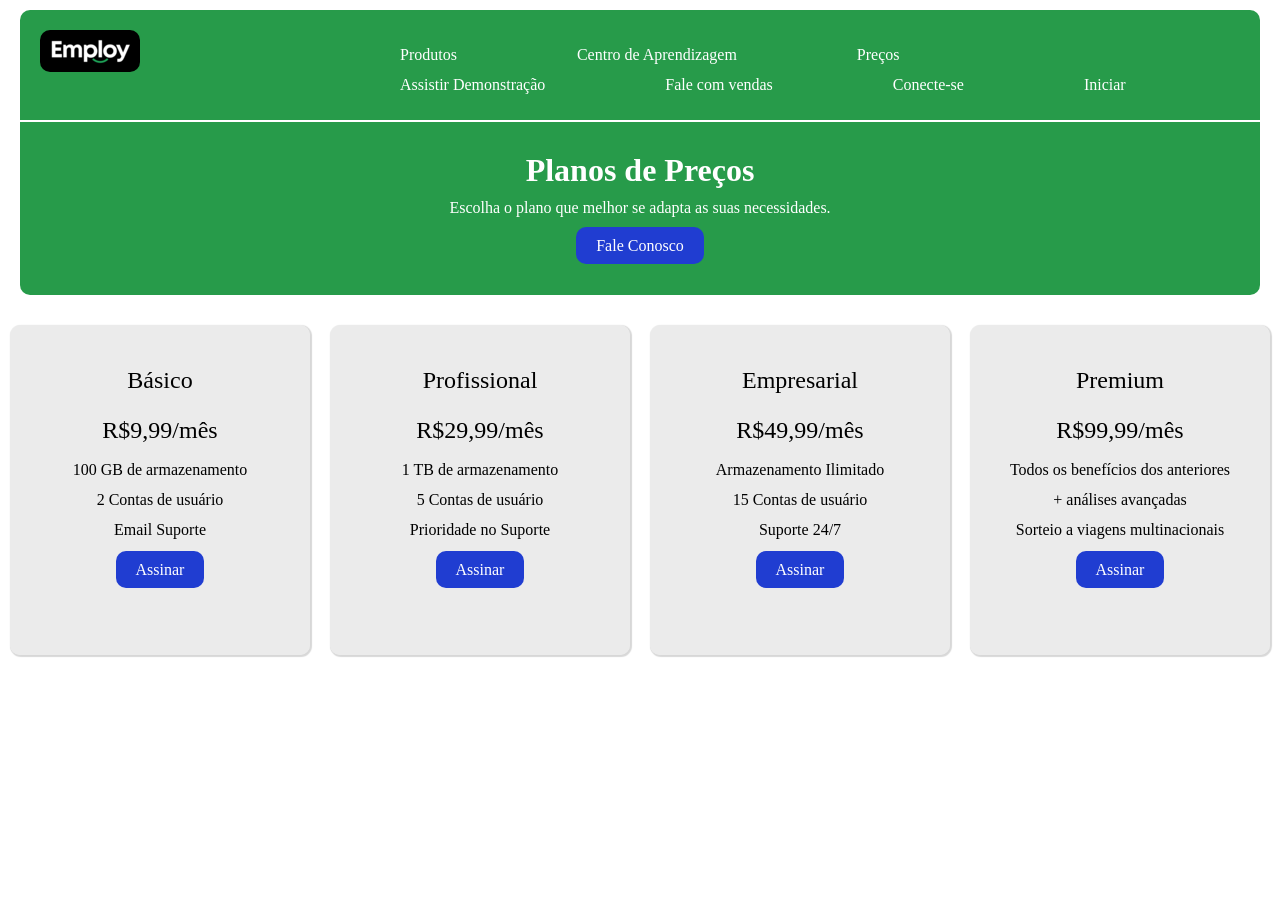
<file: planos-precos/index.html>
<!DOCTYPE html>
<html lang="pt-br">
<head>
    <meta charset="UTF-8">
    <meta name="viewport" content="width=device-width, initial-scale=1.0">
    <title>Desafio landing page</title>
    <link rel="stylesheet" href="style.css">
    <link rel="stylesheet" href="media.css">
</head>
<body>
    <header>
        <nav id="headbar">
            <a href="" id="logoimg"><img src="Employ-logo-cor-fundo-preto (1).png" alt="Logo"></a>
            <ul>
                <li><a href="#">Produtos</a></li>
                <li><a href="#">Centro de Aprendizagem</a></li>
                <li><a href="#">Preços</a></li>
                <li><a href="#">Assistir Demonstração</a></li>
                <li><a href="#">Fale com vendas</a></li>
                <li><a href="#">Conecte-se</a></li>
                <li><a href="#">Iniciar</a></li>
            </ul>
        </nav>
        <div id="head">
            <h1>Planos de Preços</h1>
            <p>Escolha o plano que melhor se adapta as suas necessidades.</p>
            <p><a href="#">Fale Conosco</a></p>
        </div>

    </header>
    <main>
        <article>
            <nav class="main">
                <div class="preco">
                    <P>Básico</P>
                    <p>R$9,99/mês</p>
                </div>
                <div>
                    <p>100 GB de armazenamento</p>
                    <p>2 Contas de usuário</p>
                    <p id="ult">Email Suporte</p>
                    <p><a href="#">Assinar</a></p>
                </div>
            </nav>
            <nav class="main">
                <div class="preco">
                    <P>Profissional</P>
                    <p>R$29,99/mês</p>
                </div>
                <div>
                    <p>1 TB de armazenamento</p>
                    <p>5 Contas de usuário</p>
                    <p id="ult">Prioridade no Suporte</p>
                    <p><a href="#">Assinar</a></p>
                </div>

            </nav>
            <nav class="main">
                <div class="preco">
                    <P>Empresarial</P>
                    <p>R$49,99/mês</p>
                </div>
                <div>
                    <p>Armazenamento Ilimitado</p>
                    <p>15 Contas de usuário</p>
                    <p id="ult">Suporte 24/7</p>
                    <p><a href="#">Assinar</a></p>
                </div>

            </nav>
            <nav class="main">
                <div class="preco">
                    <P>Premium</P>
                    <p>R$99,99/mês</p>
                </div>
                <div>
                    <p>Todos os benefícios dos anteriores</p>
                    <p>+ análises avançadas</p>
                    <p id="ult">Sorteio a viagens multinacionais</p>
                    <p><a href="#">Assinar</a></p>
                </div>

            </nav>
        </article>

    </main>
    
</body>
</html>
</file>
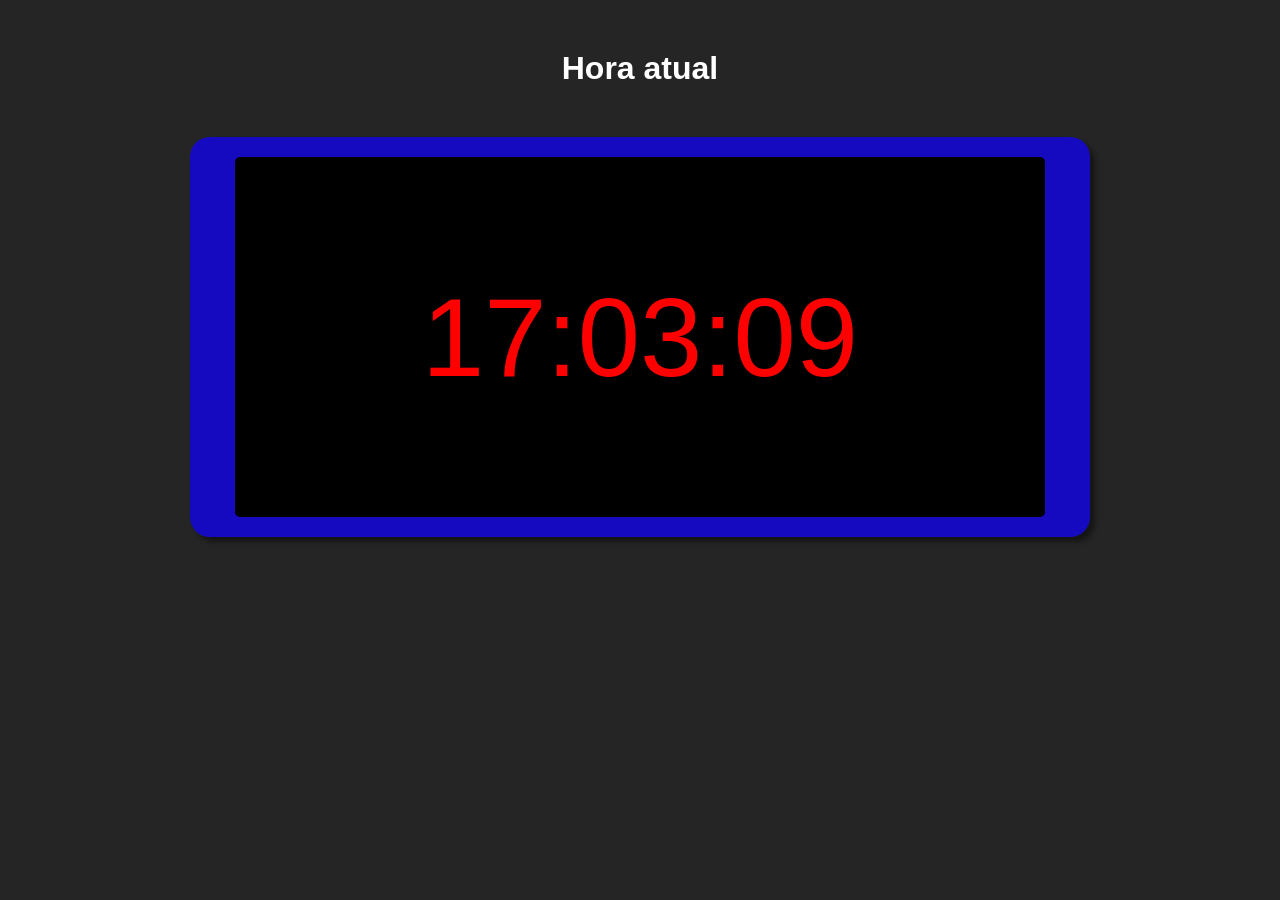
<file: relogio/index.html>
<!DOCTYPE html>
<html lang="pt-br">
<head>
    <meta charset="UTF-8">
    <meta name="viewport" content="width=device-width, initial-scale=1.0">
    <title>Relógio Digital</title>
    <link rel="stylesheet" href="style.css">
    <link rel="stylesheet" href="media.css">
</head>
<body onload="horario()">
    <header>
        <h1>Hora atual</h1>
    </header>
    <main>
        <section>
            <div id="relogio">
                <div id="hora">
                    hora aparecerá aqui
                </div>
            </div>
        </section>
    </main>

    <script src="script.js"></script>
    
</body>
</html>
</file>
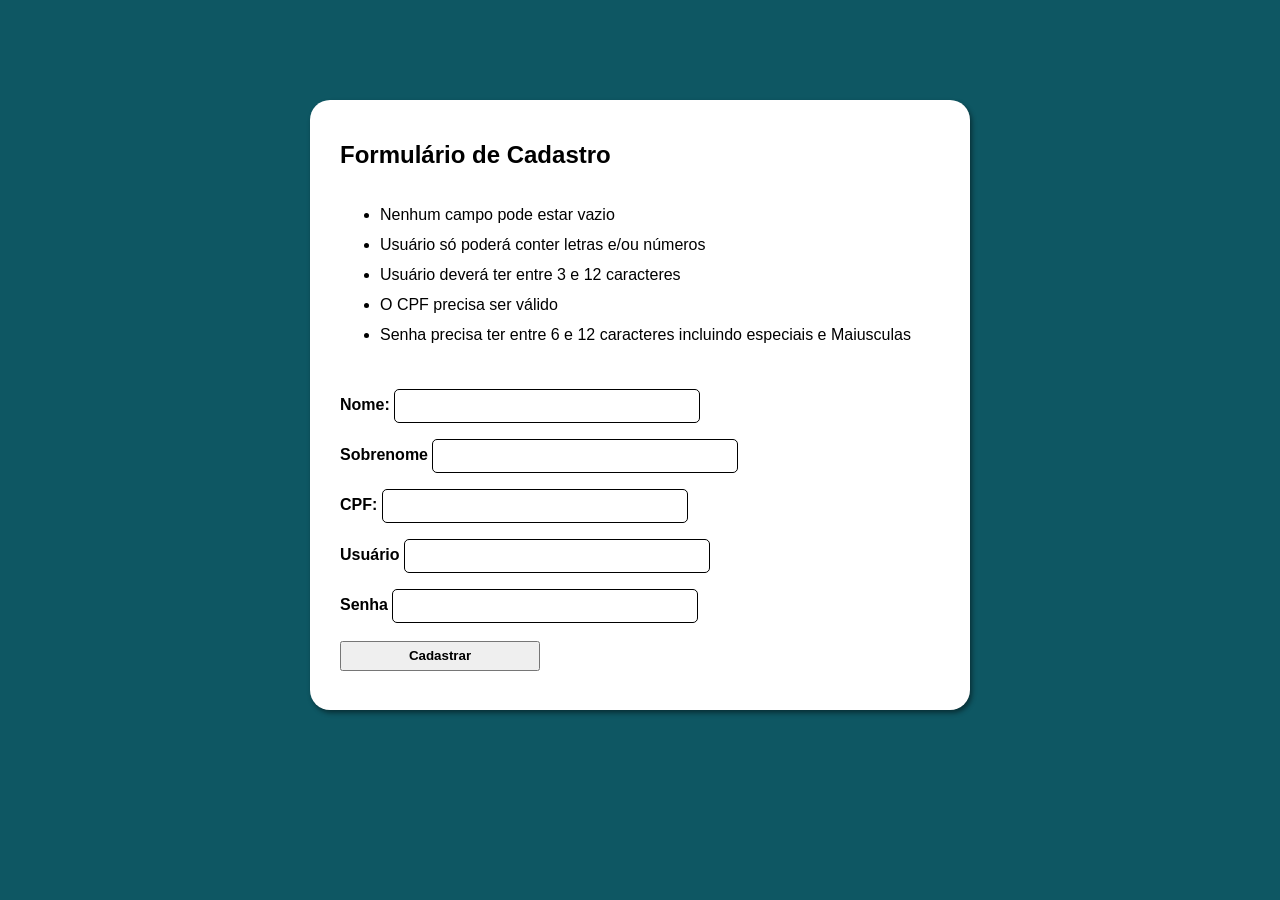
<file: validando-formulario/index.html>
<!DOCTYPE html>
<html lang="pt-BR">
<head>
    <meta charset="UTF-8">
    <meta name="viewport" content="width=device-width, initial-scale=1.0">
    <title>Validando Formulário</title>
    <link rel="stylesheet" href="assets/css/index.css">
</head>
<body>
    <main>
        <section>
            <div id="requisitos">
                <h1>Formulário de Cadastro</h1>
                <p>
                    <ul>
                        <li id="nenhum">Nenhum campo pode estar vazio</li>
                        <li id="us">Usuário só poderá conter letras e/ou números</li>
                        <li id="usCaracteres">Usuário deverá ter entre 3 e 12 caracteres</li>
                        <li id="linhacpf"> O CPF precisa ser válido </li>
                        <li id="password">Senha precisa ter entre 6 e 12 caracteres incluindo especiais e Maiusculas</li>
                    </ul>
                </p>
            </div>

            <div>
                <p>
                    <label for="inome">Nome:</label>
                    <input type="text" name="nome" id="inome">
                </p>
                <p>
                    <label for="isobrenome">Sobrenome</label>
                    <input type="text" name="sobrenome" id="isobrenome">
                </p>
                <p>
                    <label for="icpf">CPF:</label>
                    <input type="number" name="cpf" id="icpf">
                </p>
                <p>
                    <label for="iusuario">Usuário</label>
                    <input type="text" name="usuario" id="iusuario">
                </p>
                <p>
                    <label for="isenha">Senha</label>
                    <input type="password" name="senha" id="isenha">
                </p>
                <p>
                    <button id="cadastra">Cadastrar</button>
                </p>
            </div>
        </section>
    </main>
    <script src="assets/js/index.js"></script>
</body>
</html>
</file>
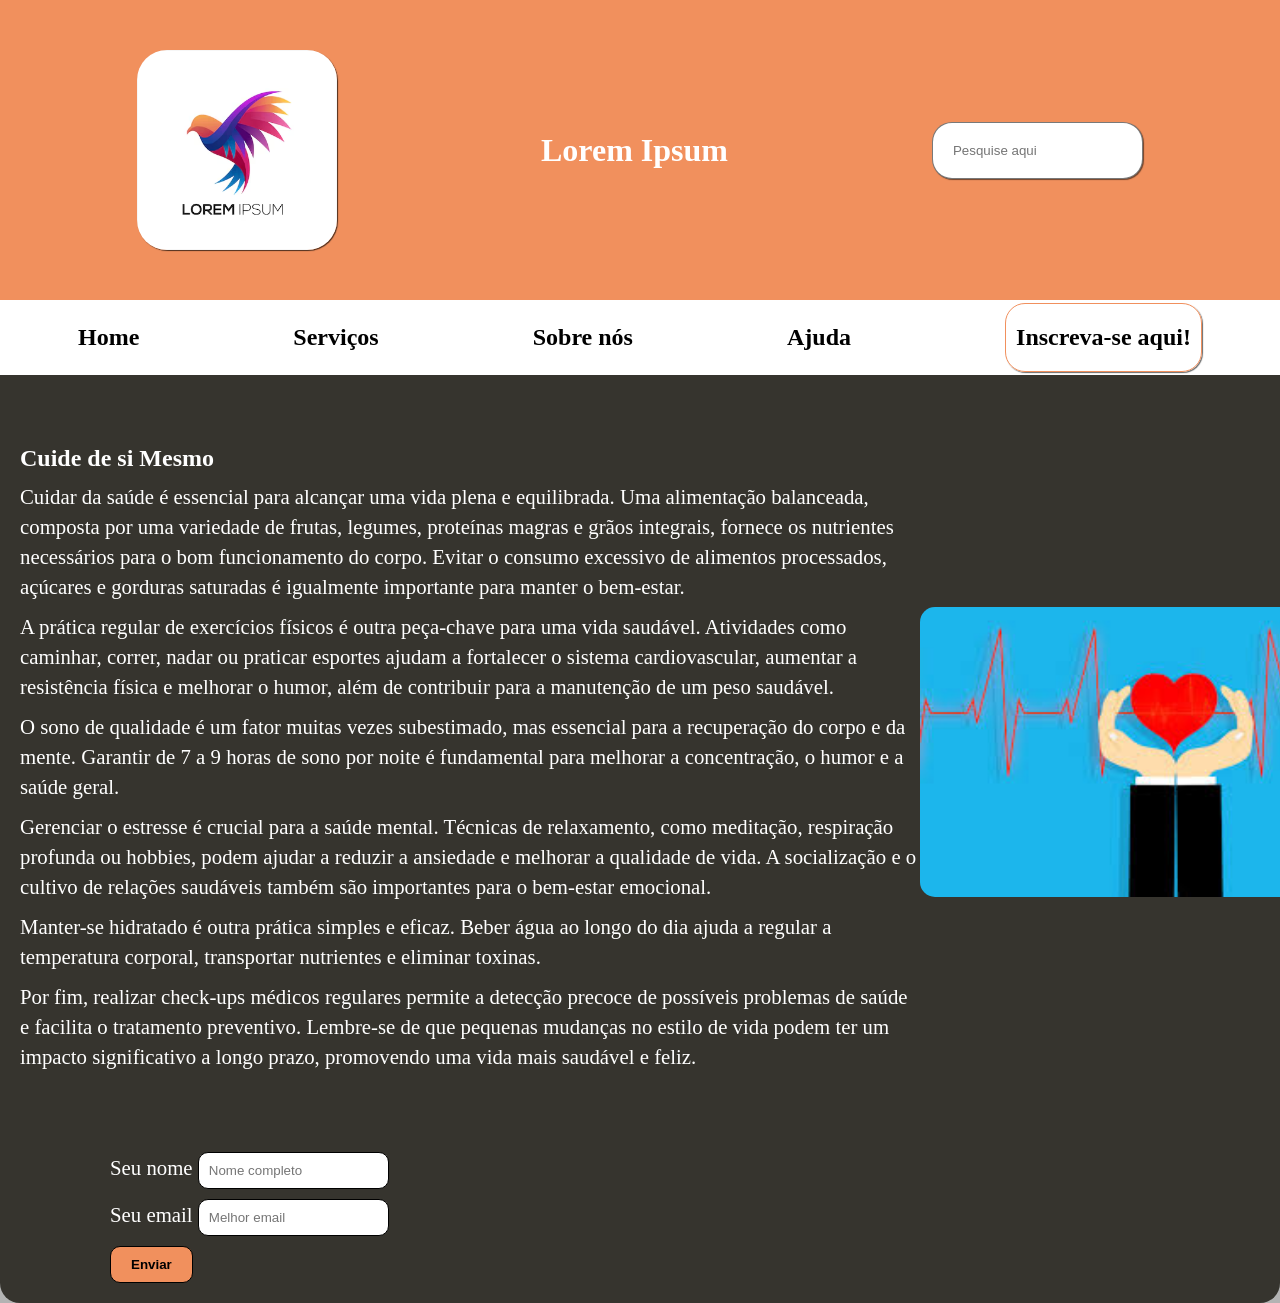
<file: landing-page2/desafioaberto.html>
<!DOCTYPE html>
<html lang="pt-br">
<head>
    <meta charset="UTF-8">
    <meta name="viewport" content="width=device-width, initial-scale=1.0">
    <title>Desafio02</title>
    <link rel="stylesheet" href="style.css">
    <link rel="stylesheet" href="media.css">
</head>
<body>
    <header>
        <div id="cabecalho">
            <img src="vetor-de-gradiente-de-logotipo-colorido-de-passaro_343694-1365.avif" alt="" id="logo">
            <h1>Lorem Ipsum</h1>
            <input type="search" name="search" id="isearch" placeholder="Pesquise aqui">
        </div>
        <aside>
            <ul>
                <li><a href="home.html">Home</a></li>
                <li><a href="servicos.html">Serviços</a></li>
                <li><a href="sobrenos.html">Sobre nós</a></li>
                <li><a href="ajuda.html">Ajuda</a></li>
                <li id="border"><a href="inscrevase.html">Inscreva-se aqui!</a></li>
            </ul>
        </aside>
    </header>
    <main>
        <div>
            <h2>Cuide de si Mesmo</h2>
            <p>Cuidar da saúde é essencial para alcançar uma vida plena e equilibrada. Uma alimentação balanceada, composta por uma variedade de frutas, legumes, proteínas magras e grãos integrais, fornece os nutrientes necessários para o bom funcionamento do corpo. Evitar o consumo excessivo de alimentos processados, açúcares e gorduras saturadas é igualmente importante para manter o bem-estar.</p>
            <p>A prática regular de exercícios físicos é outra peça-chave para uma vida saudável. Atividades como caminhar, correr, nadar ou praticar esportes ajudam a fortalecer o sistema cardiovascular, aumentar a resistência física e melhorar o humor, além de contribuir para a manutenção de um peso saudável.</p>
            <p>O sono de qualidade é um fator muitas vezes subestimado, mas essencial para a recuperação do corpo e da mente. Garantir de 7 a 9 horas de sono por noite é fundamental para melhorar a concentração, o humor e a saúde geral.</p>
            <p>Gerenciar o estresse é crucial para a saúde mental. Técnicas de relaxamento, como meditação, respiração profunda ou hobbies, podem ajudar a reduzir a ansiedade e melhorar a qualidade de vida. A socialização e o cultivo de relações saudáveis também são importantes para o bem-estar emocional.</p>
            <p>Manter-se hidratado é outra prática simples e eficaz. Beber água ao longo do dia ajuda a regular a temperatura corporal, transportar nutrientes e eliminar toxinas.</p>
            <p>Por fim, realizar check-ups médicos regulares permite a detecção precoce de possíveis problemas de saúde e facilita o tratamento preventivo. Lembre-se de que pequenas mudanças no estilo de vida podem ter um impacto significativo a longo prazo, promovendo uma vida mais saudável e feliz.</p>
        </div>
        <article>
            <img src="images.jpg" alt="Imagem" id="saude">
        </article>

    </main>
    <footer>
       
            <form action="">
                <p>
                    <label for="inome">Seu nome</label>
                    <input type="text" name="nome" id="inome" placeholder="Nome completo" required minlength="5" maxlength="30">
                </p>
                <p>
                    <label for="iemail">Seu email</label>
                    <input type="email" name="email" id="iemail" placeholder="Melhor email" required minlength="5" maxlength="30">
                </p>
                <p>
                    <input type="submit" value="Enviar" id="submit">
                </p>
            </form>
        

    </footer>
    
</body>
</html>
</file>
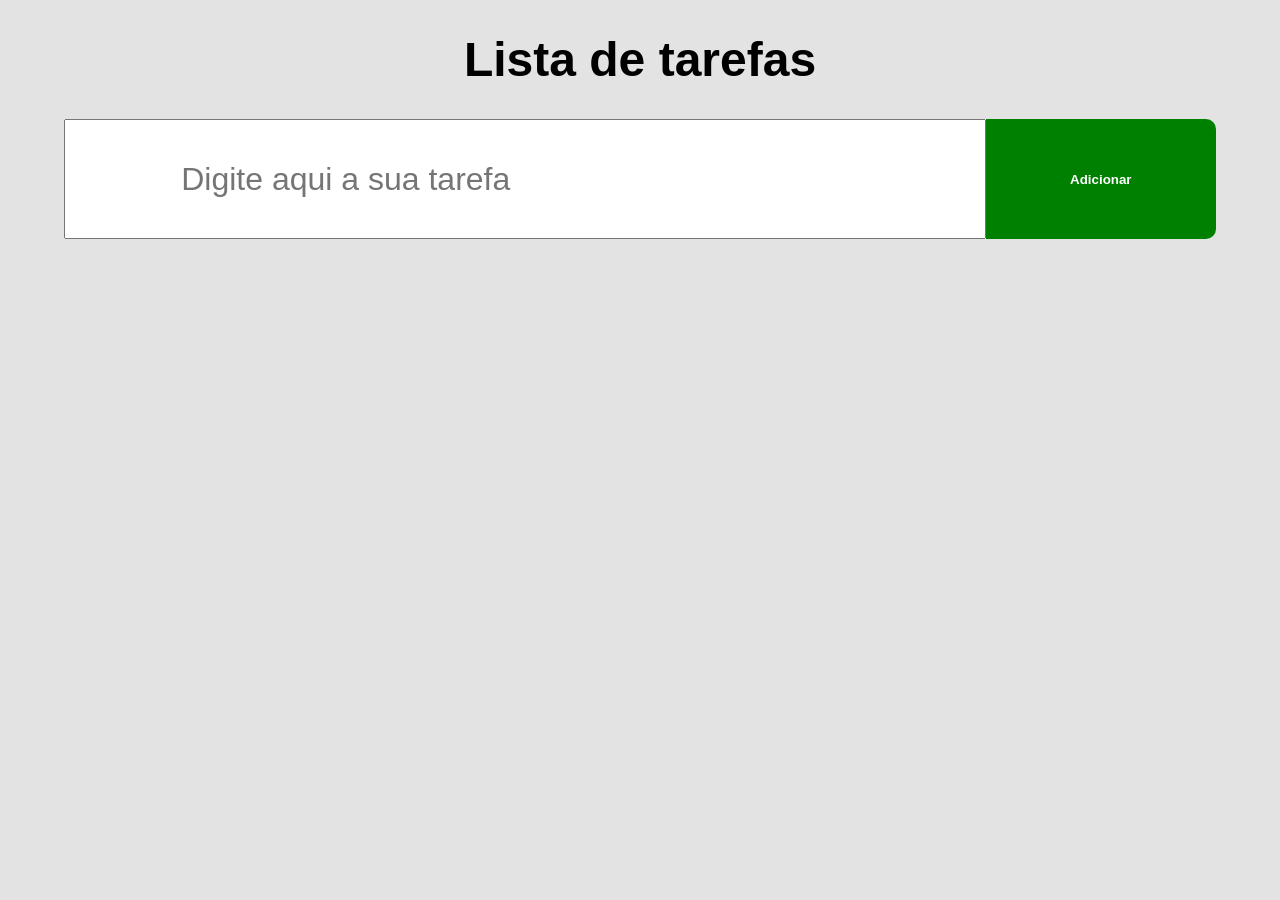
<file: lista-tarefas/listatarefas.html>
<!DOCTYPE html>
<html lang="pt-br">
<head>
    <meta charset="UTF-8">
    <meta name="viewport" content="width=device-width, initial-scale=1.0">
    <title>Listas de tarefas</title>
    <link rel="stylesheet" href="style.css">
    <link rel="stylesheet" href="https://fonts.googleapis.com/css2?family=Material+Symbols+Outlined:opsz,wght,FILL,GRAD@20..48,100..700,0..1,-50..200" />
</head>
<body>
    <h1>Lista de tarefas</h1>
    
    <header>
        <input type="text" name="input" id="inputTarefa" placeholder="Digite aqui a sua tarefa">
        <button onclick="addTarefa()" id="btn-add" class="add">Adicionar</button>
    </header>
    <main id="areaLista">
        

    </main>

    <script src="script.js"></script>
</body>
</html>
</file>
<file: planos-precos/style.css>
@charset "UTF-8";

*{
    padding: 0px;
    margin: 0px;
}
nav#headbar{
    background-color: #279B4A;
    margin: 10px 20px 2px 20px;
    padding: 20px;
    display: flex;
    flex-direction: row;
    border-top-left-radius: 10px;
    border-top-right-radius: 10px;
}
img{
    background-color: black;
    border-radius: 10px;
}
#logoimg{
    margin: 0px;
    padding: 0px;
}
ul{ 
    display: flex;
    flex-direction: row;
    flex-wrap: wrap;
    margin: 10px 50px 0px 200px;
    
}
li {
    list-style: none;
    margin: 0px 40px 0px 40px;
   
    
}
li > a{
    color: white;
    text-decoration: none;
    padding: 10px 20px 10px 20px;
}
li > a:hover{
    background-color: #203DD1;
    border-radius: 20px;
}
div#head{
    background-color: #279B4A;
    color: white;
    margin: 0px 20px 0px 20px;
    padding: 30px 20px 20px 20px;
    text-align: center;
    border-bottom-left-radius: 10px;
    border-bottom-right-radius: 10px;
}
div#head > p{
    margin-bottom: 20px;
}

h1{
    margin-bottom: 10px;
}
p > a {
    background-color: #203DD1;
    padding: 10px 20px 10px 20px;
    border-radius: 10px;
    margin: 50px 0px 10px 0px;
}
a{
    color: white;
    text-decoration: none;
}
article{
    margin: 20px 0px 0px 0px;
    display: flex;
    flex-direction: row;
    justify-content: center;
}
.main{
    background-color: rgba(211, 211, 211, 0.459);
    width: 400px;
    height: 300px;
    margin: 10px;
    text-align: center;
    padding: 30px 0px 0px 0px;
    border-radius: 10px;
    box-shadow: 1px 1px 1px 1px rgba(0, 0, 0, 0.158);
    
}
div.preco{
    line-height: 50px;
    font-size: 1.5em;
}
nav {
    line-height: 30px;
}
#ult{
    margin-bottom: 10px;
}
</file>
<file: planos-precos/media.css>
@media screen and (min-width:400px)and (max-width: 700px) {

    nav#headbar{
        flex-direction: column;
    }
    ul{
        flex-direction: column;
        margin: 10px 0px 0px 0px;
    }
    li{
        margin:10px 0px 0px 0px ;
    }
    article{
        flex-wrap: wrap;
    }
    .main{
        width: 200px;
        
    }
    
}
</file>
<file: relogio/style.css>
@charset "UTF-8";

*{
    margin: 0px;
    padding: 0px;

}
body{
    font-family: Arial, Helvetica, sans-serif;
    margin-top: 50px;
    text-align: center;
    background-color: rgba(0, 0, 0, 0.856);
}
header{
    margin-bottom: 50px;
}
h1{
    color: white;
}
#relogio{
    background-color: rgba(17, 0, 255, 0.719);
    color: black;
    width: 900px;
    margin: auto;
    height: 400px;
    border-radius: 20px;
    align-content: center;
    box-shadow: 5px 5px 5px rgba(0, 0, 0, 0.438);
    
}
#hora {
    background-color: rgb(0, 0, 0);
    height: 90%;
    width: 90%;
    display: block;
    margin: auto;
    align-content: center;
    border-radius: 5px;
    font-size: 7em;
    color: red;
}
</file>
<file: relogio/media.css>
@media screen and (max-width: 600px) {

    #relogio{
        width: 350px;
        height: 150px;
       
        
    }
    #hora {
        font-size: 4em;
    }
    
}
@media screen and (min-width: 601px) and (max-width: 900px){
    #relogio{
        width: 600px;
        height: 300px;
       
        
    }
    #hora {
        font-size: 5em;
    }
}
</file>
<file: validando-formulario/assets/css/index.css>
:root{
    --cor-primaria: #0E5763;
    --cor-secundaria: #FFFFFF;
}
*{
    font-family: Arial, Helvetica, sans-serif;
    margin: 0px;
}
body{
    background-color: var(--cor-primaria);
    margin: 100px;
}
section {
    background-color: var(--cor-secundaria);
    width: 600px;
    margin: auto;
    padding: 30px;
    border-radius: 20px;
    height: 550px;
    box-shadow: 2px 3px 5px rgba(0, 0, 0, 0.458);
}
h1{
    line-height: 50px;
    margin-bottom: 20px;
}
#requisitos {
    margin-bottom: 30px;
}
li{
    line-height: 30px;
}
p{
    line-height: 50px;
    font-weight: bold;
}
input {
    width: 300px;
    height: 30px;
    border-radius: 5px;
    border: solid black 1px;
}
button {
    width: 200px;
    height: 30px;
    font-weight: bold;

}
</file>
<file: landing-page2/style.css>
@charset "UTF-8";

*{
    margin: auto;
    padding: 0px;
    

}
body{
    background-color: #b3b3b3;
    color: white;
    max-width: 1800px;
    min-width: 300px;
    margin: auto;

}
header{
    color: white;
}

div#cabecalho{
    display: flex;
    flex-direction: row;
    align-items: center;
    justify-content: space-between;
    background-color: #F1905D;
    padding: 0px 35px 0px 35px;
    height: 300px;
    margin: 0px;
    
}
img#logo{
    width: 200px;
    height: 200x;
    border-radius: 30px;
    box-shadow: 1px 1px 1px rgba(0, 0, 0, 0.678);
}
#isearch{
    padding: 20px;
    border-radius: 20px;
    border: solid 1px rgba(0, 0, 0, 0.527);
    box-shadow: 1px 1px 1px rgba(0, 0, 0, 0.534);
}
aside{
    background-color: white;
    padding: 1px;
    color: black;
    margin: auto;
    max-width: 1800px;
    min-width: 300px;
    
    
}
ul{
    display: flex;
    flex-direction: row;
    margin: 2px 0px 2px 0px
    
}
li{
    display: inline-block;
    margin:auto;
    padding: 20px;
    font-size: 1.5em;
    padding: 20px 0px 20px 0px;
    
   
}
li:hover{
    background-color: #F1905D;
    padding: 20px 10px 20px 10px;
    transition-duration: 0.5s;
    border-radius: 20px;
    
}
#border{
    border: solid 1px #F1905D;
    border-radius: 20px;
    padding: 20px 10px 20px 10px ;
    box-shadow: 1px 1px 1px rgba(0, 0, 0, 0.582);
}


a{
    text-decoration: none;
    font-weight: bold;
    color: black;
}
main{
    background-color: #36342E;
    display: flex;
    flex-direction: row;
    padding: 50px 0px 50px 0px;
   
}
h2{
    padding: 20px 0px 10px 0px;
    margin: 0px 0px 0px 20px;
    
}
p{
    line-height: 30px;
    width: 900px;
    margin-bottom: 50px;
    font-size: 1.3em;
    margin: 0px 0px 10px 20px;
}

img#saude{
    width: 500px;
    height: 290px;
    border-radius: 15px;
}
footer{
    border-bottom-left-radius: 20px;
    border-bottom-right-radius: 20px;
    background-color: #36342E;
    
}

form{
    padding: 20px 0px 10px 70px;
    margin: 0px 0px 0px 20px;
    
}
input{
    padding: 10px;
    border-radius: 10px;
    border: solid 1px black;
}
input#submit{
    cursor:pointer;
    background-color: #F1905D;
    color: black;
    padding: 10px 20px 10px 20px;
    font-weight: bold;
}
</file>
<file: landing-page2/media.css>
@media screen and (max-width: 900px){
    
  
    div#cabecalho{
        
        flex-direction: column;
        padding: 20px;
    }
    h1{
        margin: 10px 0px 10px 0px;
    }
    ul{
        
        font-size: 10px;
    }
    h2{
        padding-bottom: 30px;
    }
    p{
        width: 400px;
        padding-bottom: 30px;
    }
    img#saude{
        display: none;
    }
    form{
        margin: 0px;
        padding: 0px;
    }

}
</file>
<file: lista-tarefas/style.css>
@charset "UTF-8";
* {
    box-sizing: border-box;
}

body {
    margin: 0px;
    padding: 0px;
    font-family: Arial, Helvetica, sans-serif;
    background-color: #e4e3e3;
}

h1 {
    text-align: center;
    font-size: 3rem;
}

header {
    display: flex;
    flex-flow: row wrap;
    align-items: center;
    width: 90%;
    margin: auto;
}

#inputTarefa {
    height: 120px;
    font-size: 2rem;
    width: 80%;
    padding-left: 10%;
}

button.add {
    width: 20%;
    cursor: pointer;
    background-color: green;
    color: white;
    font-weight: bold;
    border: none;
    height: 120px;
    border-top-right-radius: 10px;
    border-bottom-right-radius: 10px;
}

main {
    display: flex;
    flex-flow: row wrap;
    width: 90%;
    margin: auto;
    padding-top: 40px;
}

.item {
    display: flex;
    flex-flow: row wrap;
    justify-content: center;
    align-items: center;
    background-color: white;
    height: 80px;
    width: 100%;
    box-shadow: 0 0 20px #ccc;
    margin-bottom: 2%;
}

.item.clicado {
    background-color: rgba(128, 250, 128, 0.233);
}

.item.clicado .item-nome {
    text-decoration: line-through;
    color: gray;
}

.item-icone {
    flex: 20%;
    text-align: center;
    font-size: 2rem;
}

.item-nome {
    flex: 55%;
    font-size: 20px;
    font-weight: bold;
}

.item-botao {
    flex: 25%;
    border: 1px solid rgb(4, 0, 255);
}

.delete {
    background-color: red;
    color: white;
    border: none;
    padding: 10px;
    height: 80px;
    width: 100%;
}
</file>
